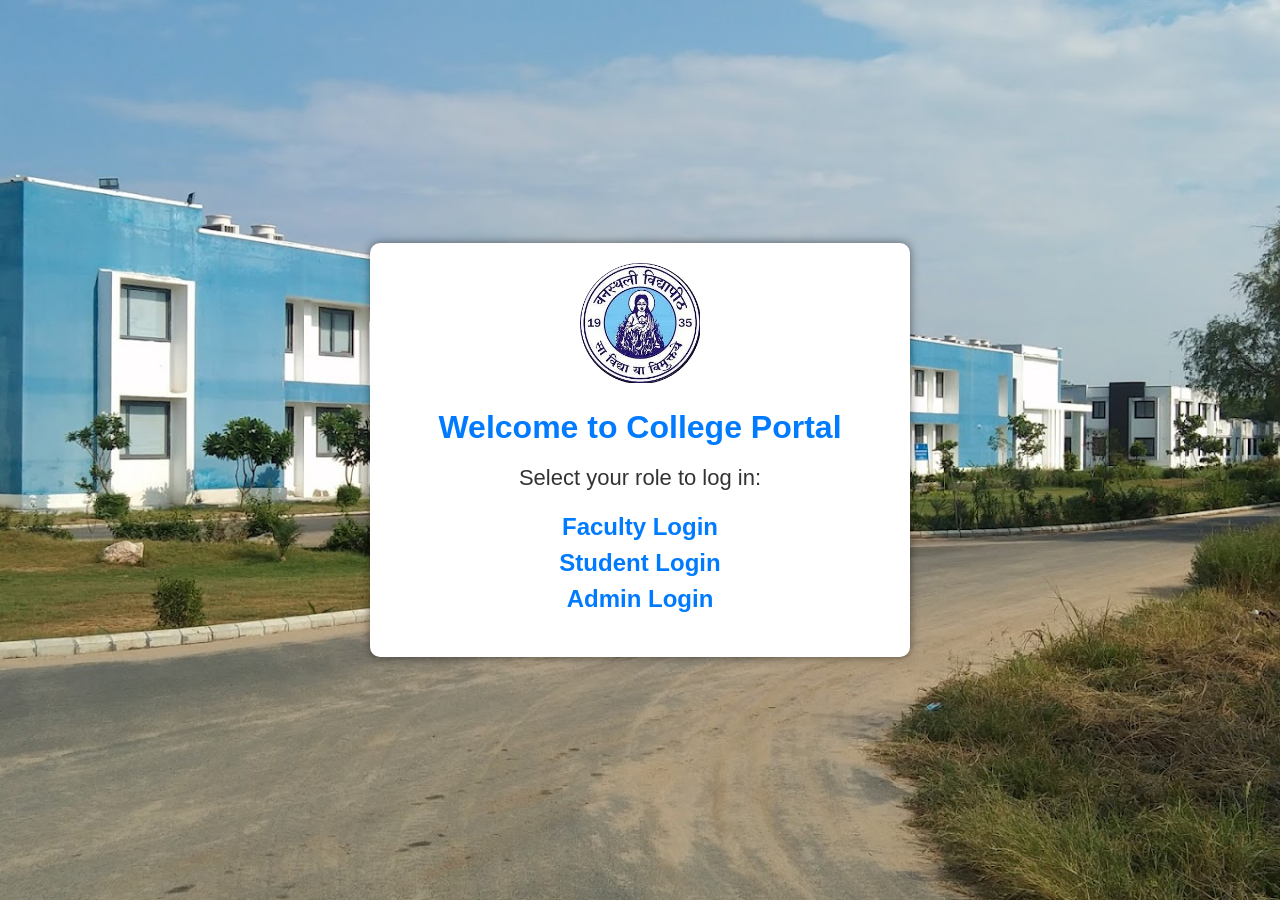
<file: web/index.html>
<!DOCTYPE html>
<html lang="en">
<head>
    <meta charset="UTF-8">
<!--    <meta name="viewport" content="width=device-width, initial-scale=1.0">-->
    <title>College Portal</title>
    <link rel="stylesheet" type="text/CSS" href="style.css">
    
</head>
<body>
    <div class="container">
        <img src="college-logo.png" alt="College Logo" class="logo">
        <h1>Welcome to College Portal</h1>
        <p>Select your role to log in:</p>
        <div class="links">
            <h2><a href="FacultyLogin.jsp">Faculty Login</a><br>
            <a href="StudentLogin.jsp">Student Login</a><br>
            <a href="AdminLogin.jsp">Admin Login</a><br></h2>
        </div>
<!--        <div class="footer">&copy; 2025 Banasthali Vidyapith. All rights reserved.</div>-->
    </div>
    

</body>
</html>
</file>
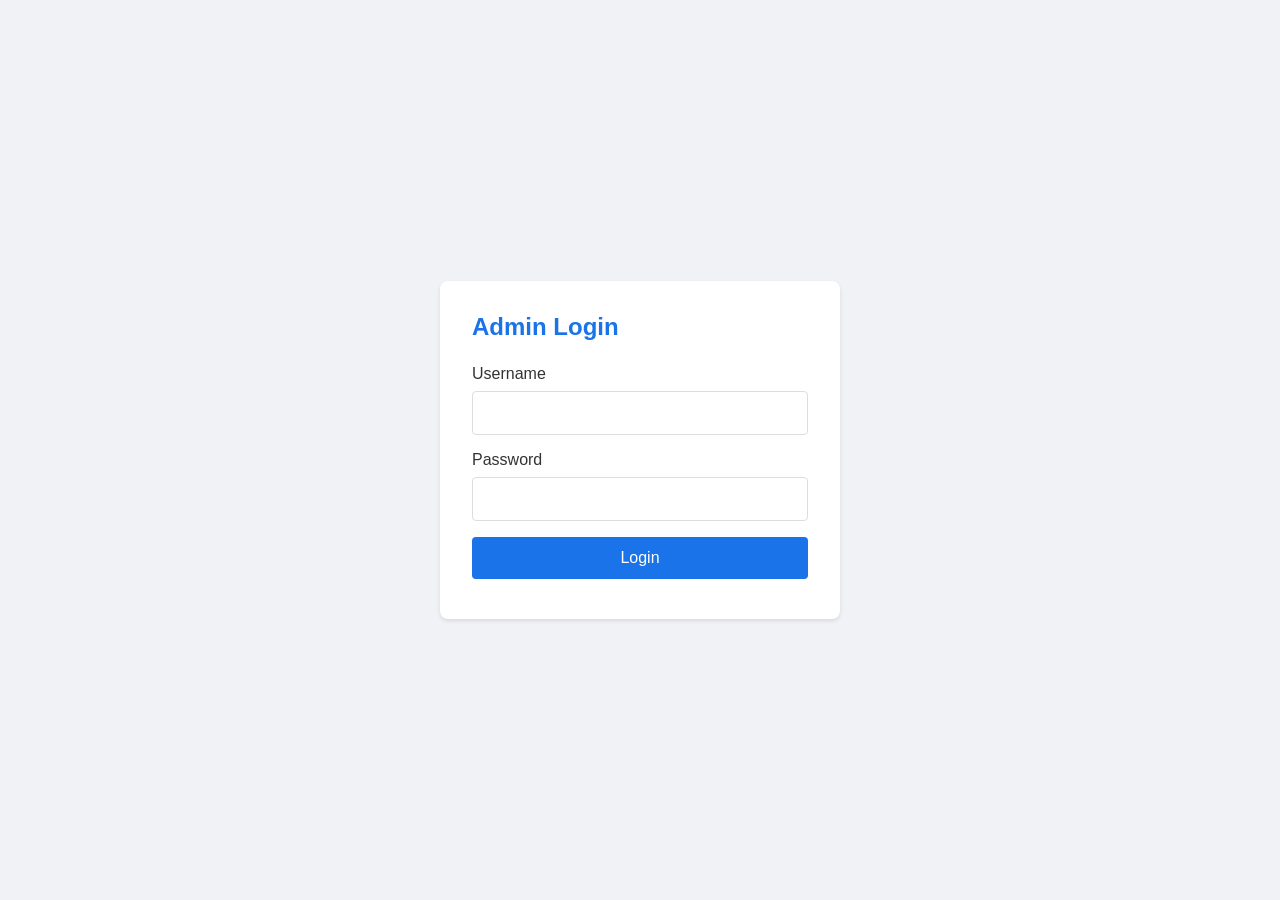
<file: Admin_Dashboard.html>
<!DOCTYPE html>
<html lang="en">
<head>
    <meta charset="UTF-8">
    <meta name="viewport" content="width=device-width, initial-scale=1.0">
    <title>Admin Dashboard</title>
    <style>
        * {
            margin: 0;
            padding: 0;
            box-sizing: border-box;
            font-family: Arial, sans-serif;
        }

        .login-container {
            display: flex;
            justify-content: center;
            align-items: center;
            height: 100vh;
            background-color: #f0f2f5;
        }

        .login-form {
            background: white;
            padding: 2rem;
            border-radius: 8px;
            box-shadow: 0 2px 4px rgba(0, 0, 0, 0.1);
            width: 100%;
            max-width: 400px;
        }

        .login-form h2 {
            margin-bottom: 1.5rem;
            color: #1a73e8;
        }

        .form-group {
            margin-bottom: 1rem;
        }

        .form-group label {
            display: block;
            margin-bottom: 0.5rem;
            color: #333;
        }

        .form-group input {
            width: 100%;
            padding: 0.75rem;
            border: 1px solid #ddd;
            border-radius: 4px;
            font-size: 1rem;
        }

        button {
            background-color: #1a73e8;
            color: white;
            padding: 0.75rem 1.5rem;
            border: none;
            border-radius: 4px;
            cursor: pointer;
            font-size: 1rem;
            width: 100%;
        }

        button:hover {
            background-color: #1557b0;
        }

        .dashboard {
            display: none;
        }

        .navbar {
            background-color: #1a73e8;
            padding: 1rem;
            color: white;
        }

        .navbar-content {
            display: flex;
            justify-content: space-between;
            align-items: center;
            max-width: 1200px;
            margin: 0 auto;
        }

        .nav-links {
            display: flex;
            gap: 2rem;
        }

        .nav-links a {
            color: white;
            text-decoration: none;
            font-weight: 500;
            cursor: pointer;
        }

        .content {
            max-width: 1200px;
            margin: 2rem auto;
            padding: 0 1rem;
        }

        .data-table {
            width: 100%;
            border-collapse: collapse;
            margin-top: 1rem;
            background: white;
            box-shadow: 0 1px 3px rgba(0, 0, 0, 0.1);
        }

        .data-table th, .data-table td {
            padding: 1rem;
            text-align: left;
            border-bottom: 1px solid #ddd;
        }

        .data-table th {
            background-color: #f8f9fa;
            font-weight: 600;
        }

        .error-message {
            color: #dc3545;
            margin-top: 0.5rem;
        }

        .add-form {
            background: white;
            padding: 1.5rem;
            border-radius: 8px;
            box-shadow: 0 1px 3px rgba(0, 0, 0, 0.1);
            margin-bottom: 2rem;
        }

        .form-row {
            display: flex;
            gap: 1rem;
            margin-bottom: 1rem;
        }

        .form-row input {
            flex: 1;
            padding: 0.75rem;
            border: 1px solid #ddd;
            border-radius: 4px;
        }
    </style>
</head>
<body>
    <div class="login-container" id="loginContainer">
        <form class="login-form" id="loginForm">
            <h2>Admin Login</h2>
            <div class="form-group">
                <label for="username">Username</label>
                <input type="text" id="username" required>
            </div>
            <div class="form-group">
                <label for="password">Password</label>
                <input type="password" id="password" required>
            </div>
            <button type="submit">Login</button>
            <div class="error-message" id="loginError"></div>
        </form>
    </div>

    <div class="dashboard" id="dashboard">
        <nav class="navbar">
            <div class="navbar-content">
                <h2>Admin Dashboard</h2>
                <div class="nav-links">
                    <a onclick="showFacultyData()">Faculty Data</a>
                    <a onclick="showStudentData()">Student Data</a>
                    <a onclick="logout()">Logout</a>
                </div>
            </div>
        </nav>

        <div class="content">
            <div id="facultySection" style="display: none;">
                <h2>Faculty Management</h2>
                <div class="add-form">
                    <h3>Add New Faculty</h3>
                    <div class="form-row">
                        <input type="text" id="facultyName" placeholder="Name">
                        <input type="text" id="facultyDepartment" placeholder="Department">
                        <input type="email" id="facultyEmail" placeholder="Email">
                        <button onclick="addFaculty()">Add Faculty</button>
                    </div>
                </div>
                <table class="data-table">
                    <thead>
                        <tr>
                            <th>ID</th>
                            <th>Name</th>
                            <th>Department</th>
                            <th>Email</th>
                            <th>Actions</th>
                        </tr>
                    </thead>
                    <tbody id="facultyTableBody"></tbody>
                </table>
            </div>

            <div id="studentSection" style="display: none;">
                <h2>Student Management</h2>
                <div class="add-form">
                    <h3>Add New Student</h3>
                    <div class="form-row">
                        <input type="text" id="studentName" placeholder="Name">
                        <input type="text" id="studentCourse" placeholder="Course">
                        <input type="email" id="studentEmail" placeholder="Email">
                        <button onclick="addStudent()">Add Student</button>
                    </div>
                </div>
                <table class="data-table">
                    <thead>
                        <tr>
                            <th>ID</th>
                            <th>Name</th>
                            <th>Course</th>
                            <th>Email</th>
                            <th>Actions</th>
                        </tr>
                    </thead>
                    <tbody id="studentTableBody"></tbody>
                </table>
            </div>
        </div>
    </div>

    <script>
        // Initialize sample data
        let facultyData = [
            { id: 1, name: 'Dr. John Smith', department: 'Computer Science', email: 'john@example.com' },
            { id: 2, name: 'Dr. Sarah Johnson', department: 'Mathematics', email: 'sarah@example.com' }
        ];

        let studentData = [
            { id: 1, name: 'Alice Brown', course: 'Computer Science', email: 'alice@example.com' },
            { id: 2, name: 'Bob Wilson', course: 'Mathematics', email: 'bob@example.com' }
        ];

        // Login handler
        document.getElementById('loginForm').addEventListener('submit', function(e) {
            e.preventDefault();
            const username = document.getElementById('username').value.trim();
            const password = document.getElementById('password').value.trim();

            if (username === 'admin' && password === 'admin123') {
                document.getElementById('loginContainer').style.display = 'none';
                document.getElementById('dashboard').style.display = 'block';
                showFacultyData(); // Show faculty data by default
            } else {
                document.getElementById('loginError').textContent = 'Invalid credentials. Please try again.';
            }
        });

        // Navigation functions
        function showFacultyData() {
            document.getElementById('facultySection').style.display = 'block';
            document.getElementById('studentSection').style.display = 'none';
            renderFacultyTable();
        }

        function showStudentData() {
            document.getElementById('facultySection').style.display = 'none';
            document.getElementById('studentSection').style.display = 'block';
            renderStudentTable();
        }

        function logout() {
            document.getElementById('loginContainer').style.display = 'flex';
            document.getElementById('dashboard').style.display = 'none';
            document.getElementById('username').value = '';
            document.getElementById('password').value = '';
            document.getElementById('loginError').textContent = '';
        }

        // Faculty management functions
        function renderFacultyTable() {
            const tbody = document.getElementById('facultyTableBody');
            tbody.innerHTML = facultyData.map(faculty => `
                <tr>
                    <td>${faculty.id}</td>
                    <td>${faculty.name}</td>
                    <td>${faculty.department}</td>
                    <td>${faculty.email}</td>
                    <td>
                        <button onclick="deleteFaculty(${faculty.id})">Delete</button>
                    </td>
                </tr>
            `).join('');
        }

        function addFaculty() {
            const name = document.getElementById('facultyName').value;
            const department = document.getElementById('facultyDepartment').value;
            const email = document.getElementById('facultyEmail').value;

            if (name && department && email) {
                const newFaculty = {
                    id: facultyData.length + 1,
                    name,
                    department,
                    email
                };
                facultyData.push(newFaculty);
                renderFacultyTable();

                // Clear form
                document.getElementById('facultyName').value = '';
                document.getElementById('facultyDepartment').value = '';
                document.getElementById('facultyEmail').value = '';
            }
        }

        function deleteFaculty(id) {
            facultyData = facultyData.filter(faculty => faculty.id !== id);
            renderFacultyTable();
        }

        // Student management functions
        function renderStudentTable() {
            const tbody = document.getElementById('studentTableBody');
            tbody.innerHTML = studentData.map(student => `
                <tr>
                    <td>${student.id}</td>
                    <td>${student.name}</td>
                    <td>${student.course}</td>
                    <td>${student.email}</td>
                    <td>
                        <button onclick="deleteStudent(${student.id})">Delete</button>
                    </td>
                </tr>
            `).join('');
        }

        function addStudent() {
            const name = document.getElementById('studentName').value;
            const course = document.getElementById('studentCourse').value;
            const email = document.getElementById('studentEmail').value;

            if (name && course && email) {
                const newStudent = {
                    id: studentData.length + 1,
                    name,
                    course,
                    email
                };
                studentData.push(newStudent);
                renderStudentTable();

                // Clear form
                document.getElementById('studentName').value = '';
                document.getElementById('studentCourse').value = '';
                document.getElementById('studentEmail').value = '';
            }
        }

        function deleteStudent(id) {
            studentData = studentData.filter(student => student.id !== id);
            renderStudentTable();
        }
    </script>
</body>
</html>
</file>
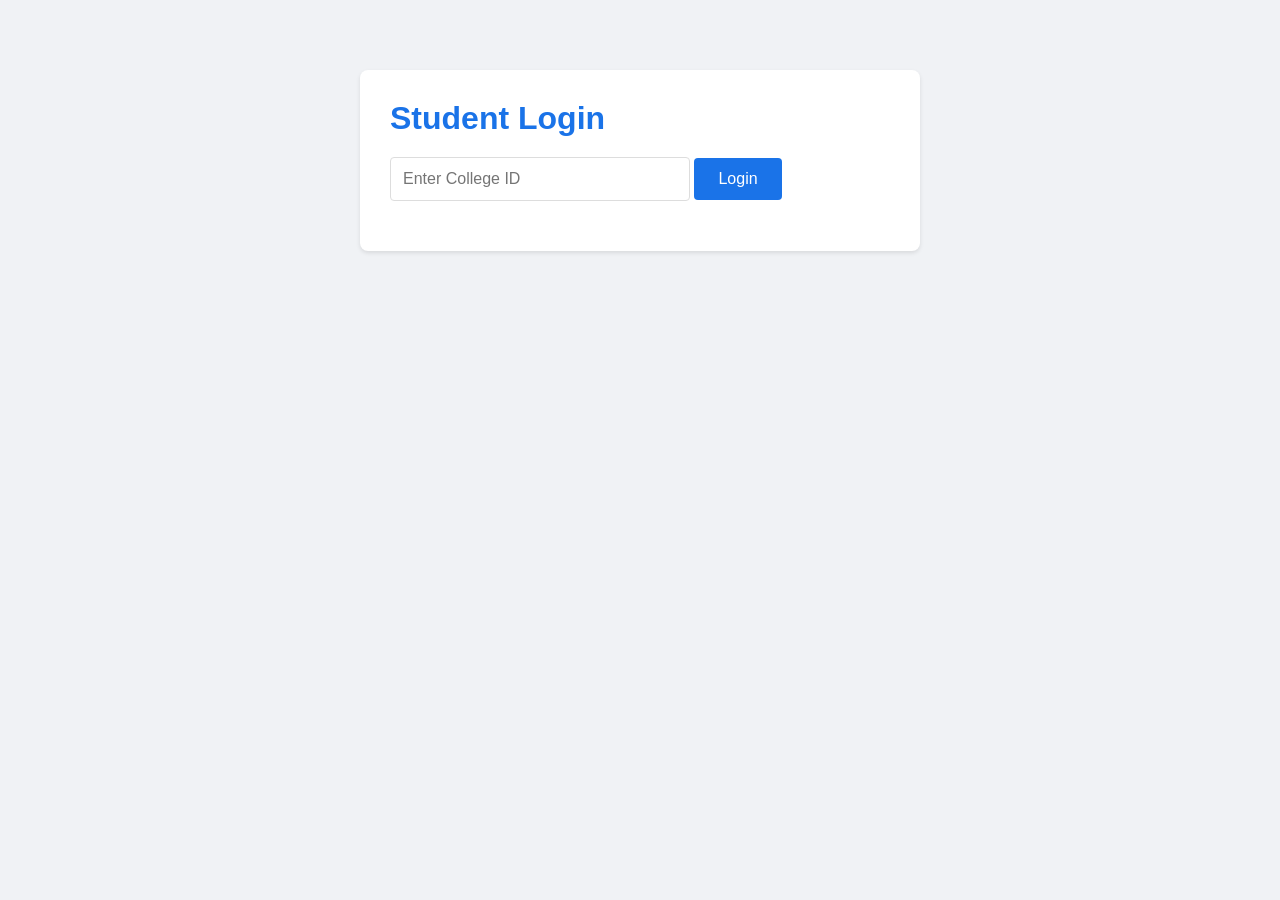
<file: student_dashboard.html>
<!DOCTYPE html>
<html lang="en">
<head>
    <meta charset="UTF-8">
    <meta name="viewport" content="width=device-width, initial-scale=1.0">
    <title>Student Dashboard</title>
    <style>
        * {
            margin: 0;
            padding: 0;
            box-sizing: border-box;
            font-family: Arial, sans-serif;
        }

        body {
            background-color: #f0f2f5;
        }

        .container {
            align-self: center;
            max-width: 600px;
            margin: 50px auto;
            padding: 20px;
        }

        .login-form {
            background: white;
            padding: 30px;
            border-radius: 8px;
            box-shadow: 0 2px 4px rgba(0, 0, 0, 0.1);
            margin-bottom: 20px;
        }

        .dashboard {
            display: none;
            background: white;
            padding: 30px;
            border-radius: 8px;
            box-shadow: 0 2px 4px rgba(0, 0, 0, 0.1);
        }

        h1, h2 {
            color: #1a73e8;
            margin-bottom: 20px;
            align-self: center;
        }

        input {
            width: 60%;
            padding: 12px;
            margin-bottom: 20px;
            border: 1px solid #ddd;
            border-radius: 4px;
            font-size: 16px;
        }

        button {
            background: #1a73e8;
            color: white;
            border: none;
            padding: 12px 24px;
            border-radius: 4px;
            cursor: pointer;
            font-size: 16px;
        }

        button:hover {
            background: #1557b0;
        }

        .error-message {
            color: #d93025;
            margin-top: 10px;
            display: none;
        }

        table {
            width: 100%;
            border-collapse: collapse;
            margin-top: 20px;
        }

        th, td {
            padding: 12px;
            text-align: left;
            border-bottom: 1px solid #ddd;
        }

        th {
            background-color: #f8f9fa;
            font-weight: bold;
        }

        .welcome-header {
            display: flex;
            justify-content: space-between;
            align-items: center;
        }

        #logoutBtn {
            background: #dc3545;
        }

        #logoutBtn:hover {
            background: #c82333;
        }
    </style>
</head>
<body>
    <div class="container">
        <!-- Login Form -->
        <div class="login-form" id="loginForm">
            <h1>Student Login</h1>
            <input type="text" id="collegeId" placeholder="Enter College ID" required>
            <button onclick="login()">Login</button>
            <p class="error-message" id="errorMessage">Invalid College ID. Please try again.</p>
        </div>

        <!-- Dashboard -->
        <div class="dashboard" id="dashboard">
            <div class="welcome-header">
                <h2>Welcome, <span id="studentName"></span></h2>
                <button id="logoutBtn" onclick="logout()">Logout</button>
            </div>
            <table>
                <thead>
                    <tr>
                        <th>Subject</th>
                        <th>Total Classes</th>
                        <th>Classes Attended</th>
                        <th>Attendance %</th>
                    </tr>
                </thead>
                <tbody id="attendanceData">
                </tbody>
            </table>
        </div>
    </div>

    <script>
        // Simulated student database
        const studentDatabase = {
            'ST101': {
                name: 'John Doe',
                attendance: [
                    { subject: 'Mathematics', total: 50, attended: 45 },
                    { subject: 'Physics', total: 45, attended: 40 },
                    { subject: 'Chemistry', total: 48, attended: 44 },
                    { subject: 'Computer Science', total: 52, attended: 48 }
                ]
            },
            'ST102': {
                name: 'Jane Smith',
                attendance: [
                    { subject: 'Mathematics', total: 50, attended: 48 },
                    { subject: 'Physics', total: 45, attended: 42 },
                    { subject: 'Chemistry', total: 48, attended: 45 },
                    { subject: 'Computer Science', total: 52, attended: 50 }
                ]
            }
        };

        function login() {
            const collegeId = document.getElementById('collegeId').value;
            const errorMessage = document.getElementById('errorMessage');
            const loginForm = document.getElementById('loginForm');
            const dashboard = document.getElementById('dashboard');
            
            if (studentDatabase[collegeId]) {
                // Successful login
                errorMessage.style.display = 'none';
                loginForm.style.display = 'none';
                dashboard.style.display = 'block';
                
                // Display student information
                displayStudentInfo(collegeId);
            } else {
                // Failed login
                errorMessage.style.display = 'block';
            }
        }

        function displayStudentInfo(collegeId) {
            const student = studentDatabase[collegeId];
            document.getElementById('studentName').textContent = student.name;
            
            const attendanceTable = document.getElementById('attendanceData');
            attendanceTable.innerHTML = '';
            
            student.attendance.forEach(subject => {
                const attendancePercentage = ((subject.attended / subject.total) * 100).toFixed(2);
                const row = `
                    <tr>
                        <td>${subject.subject}</td>
                        <td>${subject.total}</td>
                        <td>${subject.attended}</td>
                        <td>${attendancePercentage}%</td>
                    </tr>
                `;
                attendanceTable.innerHTML += row;
            });
        }

        function logout() {
            document.getElementById('loginForm').style.display = 'block';
            document.getElementById('dashboard').style.display = 'none';
            document.getElementById('collegeId').value = '';
            document.getElementById('errorMessage').style.display = 'none';
        }
    </script>
</body>
</html>
</file>
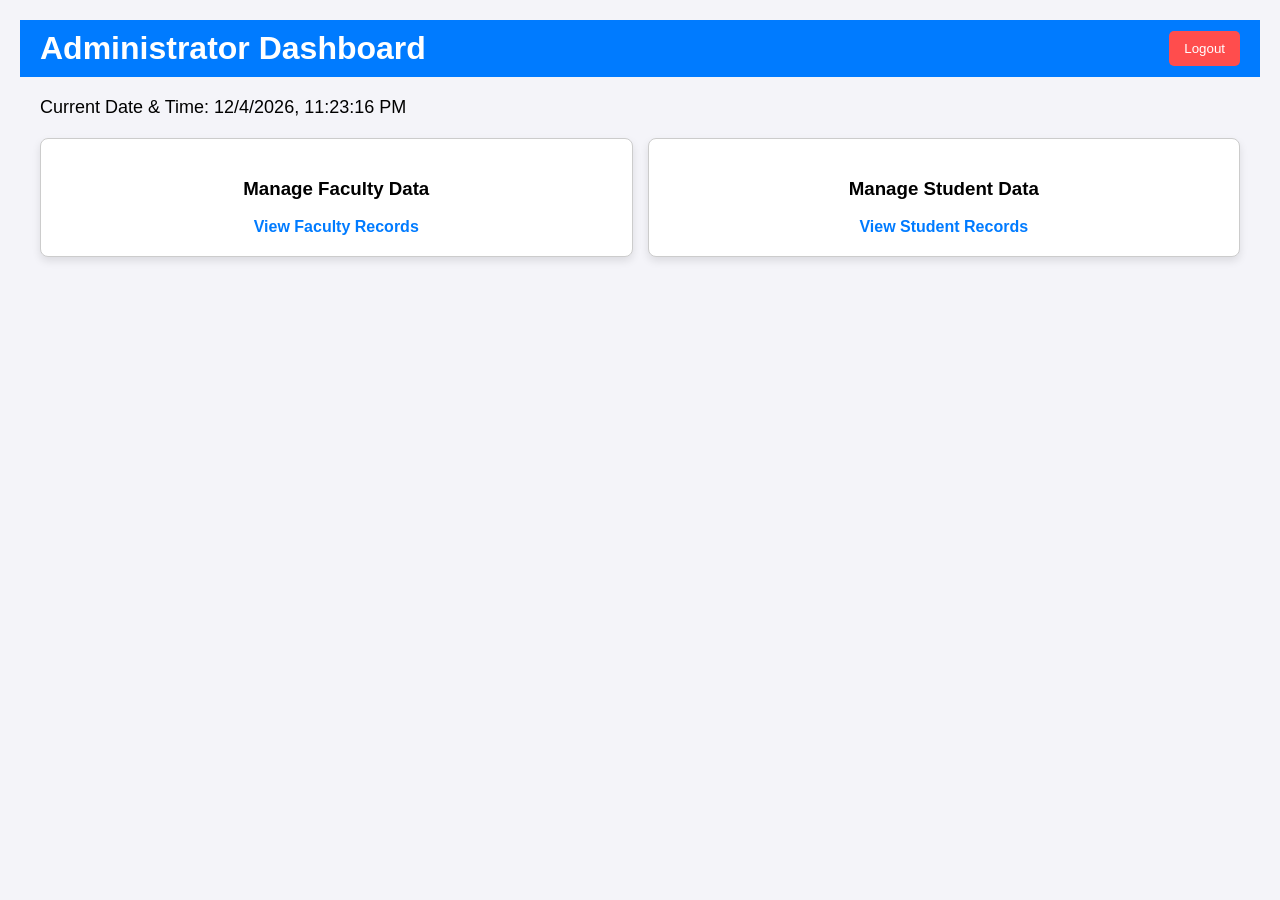
<file: web/admin.html>
<!DOCTYPE html>
<html lang="en">
<head>
    <meta charset="UTF-8">
    <meta name="viewport" content="width=device-width, initial-scale=1.0">
    <title>Administrator Dashboard</title>
    <style>
        body {
            font-family: Arial, sans-serif;
            margin: 0;
            padding: 0;
            background-color: #f4f4f9;
        }
        .dashboard {
            padding: 20px;
        }
        .header {
            display: flex;
            justify-content: space-between;
            align-items: center;
            padding: 10px 20px;
            background-color: #007bff;
            color: white;
        }
        .header h1 {
            margin: 0;
        }
        .content {
            padding: 20px;
        }
        .current-datetime {
            font-size: 18px;
            margin-bottom: 20px;
        }
        .actions {
            display: flex;
            flex-wrap: wrap;
            gap: 15px;
        }
        .card {
            flex: 1 1 calc(33% - 30px);
            background-color: white;
            border: 1px solid #ccc;
            border-radius: 8px;
            padding: 20px;
            text-align: center;
            box-shadow: 0 4px 8px rgba(0, 0, 0, 0.1);
        }
        .card:hover {
            box-shadow: 0 8px 16px rgba(0, 0, 0, 0.2);
        }
        .card a {
            text-decoration: none;
            color: #007bff;
            font-weight: bold;
        }
        .card a:hover {
            text-decoration: underline;
        }
    </style>
    <script>
        // Function to update date and time
        function updateDateTime() {
            const now = new Date();
            const dateTimeString = now.toLocaleString();
            document.getElementById('currentDateTime').textContent = `Current Date & Time: ${dateTimeString}`;
        }

        // Update date and time every second
        setInterval(updateDateTime, 1000);

        // Call immediately to show date and time on page load
        window.onload = updateDateTime;
    </script>
</head>
<body>
    <div class="dashboard">
        <div class="header">
            <h1>Administrator Dashboard</h1>
            <button onclick="location.href='index.html'" style="background-color: #ff4d4d; color: white; border: none; padding: 10px 15px; border-radius: 5px; cursor: pointer;">Logout</button>
            
        </div>
        <div class="content">
            <div class="current-datetime" id="currentDateTime">Current Date & Time:</div>
            <div class="actions">
                <div class="card">
                    <h3>Manage Faculty Data</h3>
                    <a href="facData.html">View Faculty Records</a>
                </div>
                <div class="card">
                    <h3>Manage Student Data</h3>
                    <a href="stuData.html">View Student Records</a>
                </div>
            </div>
        </div>
    </div>  

</body>
</html>
</file>
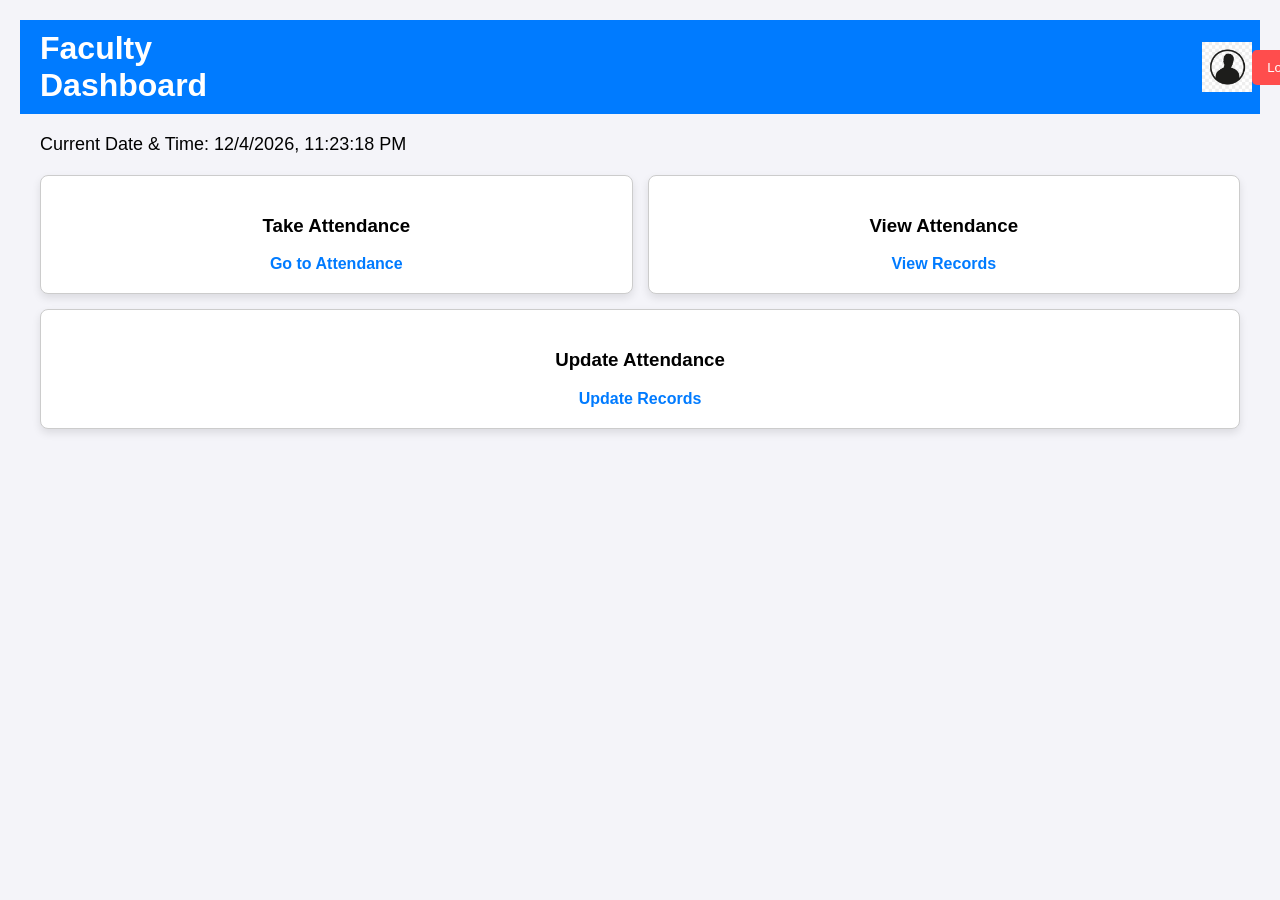
<file: web/faculty.html>
<!DOCTYPE html>
<html lang="en">
<head>
    <meta charset="UTF-8">
    <meta name="viewport" content="width=device-width, initial-scale=1.0">
    <title>Faculty Dashboard</title>
    <style>
        body {
            font-family: Arial, sans-serif;
            margin: 0;
            padding: 0;
            background-color: #f4f4f9;
        }
        .dashboard {
            padding: 20px;
        }
        .header {
            display: flex;
            justify-content: space-between;
            align-items: center;
            padding: 10px 20px;
            background-color: #007bff;
            color: white;
        }
        .header h1 {
            margin: 0;
        }
        .content {
            padding: 20px;
        }
        .current-datetime {
            font-size: 18px;
            margin-bottom: 20px;
        }
        .actions {
            display: flex;
            flex-wrap: wrap;
            gap: 15px;
        }
        .card {
            flex: 1 1 calc(33% - 30px);
            background-color: white;
            border: 1px solid #ccc;
            border-radius: 8px;
            padding: 20px;
            text-align: center;
            box-shadow: 0 4px 8px rgba(0, 0, 0, 0.1);
        }
        .card:hover {
            box-shadow: 0 8px 16px rgba(0, 0, 0, 0.2);
        }
        .card a {
            text-decoration: none;
            color: #007bff;
            font-weight: bold;
        }
        .card a:hover {
            text-decoration: underline;
        }
    </style>
    <script>
        // Function to update date and time
        function updateDateTime() {
            const now = new Date();
            const dateTimeString = now.toLocaleString();
            document.getElementById('currentDateTime').textContent = `Current Date & Time: ${dateTimeString}`;
        }

        // Update date and time every second
        setInterval(updateDateTime, 1000);

        // Call immediately to show date and time on page load
        window.onload = updateDateTime;
    </script>
</head>
<body>
    <div class="dashboard">
        <div class="header">
            <h1>Faculty Dashboard</h1>
            <img src="unknowm.jpg" alt="unknown" style="height:50px; width:50px; margin-left: 995px;">
            <button onclick="location.href='index.html'" style="background-color: #ff4d4d; color: white; border: none; padding: 10px 15px; border-radius: 5px; cursor: pointer;">Logout</button>
            
        </div>
        <div class="content">
            <div class="current-datetime" id="currentDateTime">Current Date & Time:</div>
            <div class="actions">
                <div class="card">
                    <h3>Take Attendance</h3>
                    <a href="take_attendance.html">Go to Attendance</a> <!--after clicking,it will ask the for the course and sem and then it will connect to the cameras-->
                </div>
                <div class="card">
                    <h3>View Attendance</h3>
                    <a href="view_attendance.html">View Records</a>   <!--here execel sheet must be generated accordingly to view-->
                </div>
                <div class="card">
                    <h3>Update Attendance</h3>
                    <a href="update_attendance.html">Update Records</a>  <!--here excel sheel updation for any student according to Student ID-->
                </div>
            </div>
        </div>
    </div>
</body>
</html>
</file>
<file: web/style.css>
/* Homepage Styles */
body {
    font-family: 'Arial', sans-serif;
    display: flex;
    flex-direction: column;
    align-items: center;
    justify-content: center;
    height: 100vh;
    margin: 0;
    background-image: url('img.jpg');
    background-size: cover;
    background-position: center center;
    background-repeat: no-repeat;
    color: #333;
}
.container {
    width: 500px;
    padding: 20px;
    border-radius: 10px;
    box-shadow: 0 0 10px rgba(0, 0, 1, 0.5);
    background-color: white;
    text-align: center;
}
h1 {
    font-weight: bold;
    color: #007BFF;
}
p {
    margin: 10px 0;
    line-height: 1;
    font-size: 22px;
}

.logo {
    height:120px;
    width: 120px;
    
}
.links a {
    margin: 0 10px;
    line-height: 1.5; 
    text-decoration: none;
    color: #007BFF;
    font-weight: bold;
    transition: color 0.3s ease;
}

.links a:hover {
    color: #0056b3;
    font-size: 20px;
    text-transform: uppercase;
}
</file>
